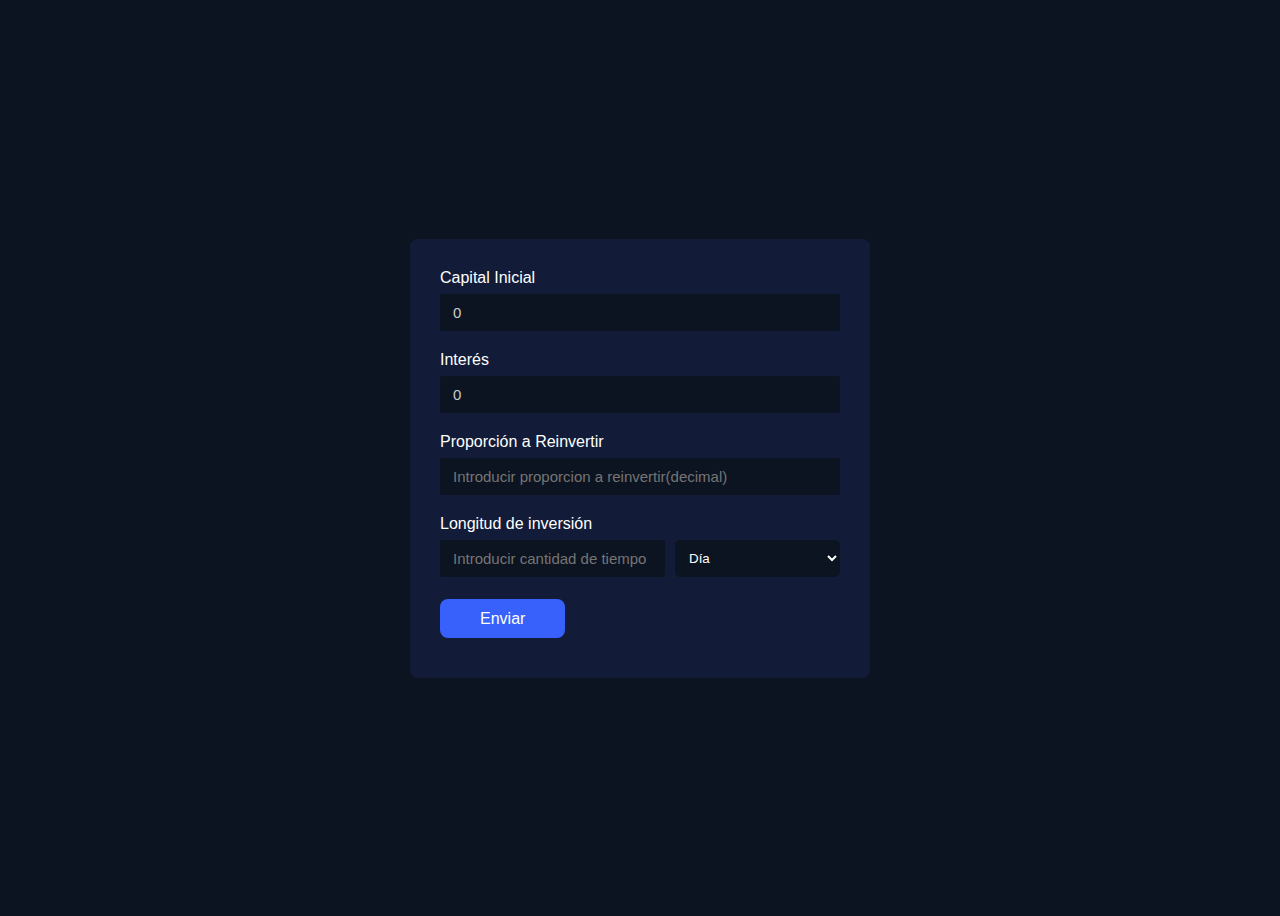
<file: index.html>
<!DOCTYPE html>
<html>
<head>
  <meta charset="UTF-8">
  <meta name="viewport" content="width=device-width, initial-scale=1.0">
    <link rel="stylesheet" href="styles.css">
</head>
<body>
    <div class="form-container">
        <form>
            <!-- <div class="form-group">
                <label for="investment-limit">Límite de inversión</label>
                <div class="bb">
                  <input placeholder="Introducir limite de la inversion" type="text" id="investment-limit" name="investment-limit">
                </div>
            </div> -->
            <div class="form-group">
                <label for="initial-capital">Capital Inicial</label>
                <div class="bb">
                  <input value="0" placeholder="Introducir capital inicial" autocomplete="off" type="text" id="initial-capital" name="initial-capital">
                </div>
            </div>
            <div class="form-group">
                <label for="interest">Interés</label>
               <div class="bb">
                  <input value="0" disabled required placeholder="Introducir interes a recibir(decimal)" type="text" id="interest" name="interest"  autocomplete="off" >
               </div>
            </div>
            <div class="form-group">
                <label for="reinvestment-ratio">Proporción a Reinvertir</label>
                <div class="bb">
                  <input required placeholder="Introducir proporcion a reinvertir(decimal)" autocomplete="off" type="text" id="reinvestment-ratio" name="reinvestment-ratio">
                </div>
            </div>
            <div class="form-group">
                <label for="investment-length">Longitud de inversión</label>
                <div class="select">
                  <div class="bb">
                    <input required placeholder="Introducir cantidad de tiempo" type="text" id="investment-length" name="investment-length"  autocomplete="off" >
                  </div>
                  <select>
                    <option value="day">Día</option>
                    <option value="month">Mes</option>
                    <option value="year">Año</option>
                </select>
                </div>
            </div>
            <div class="form-group">
                <a href="assets/tiempo.html" id="button">
                  Enviar
                </a>
            </div>
        </form>
    </div>
    <script src="code.js"></script>
</body>
</html>
</file>
<file: styles.css>
body {
  font-family: Arial, sans-serif;
  background: #0d1421;
  display: grid;
  place-items: center;
  height: 100vh;
}
.form-container {
  padding: 30px;
  border-radius: 8px;
  background-color: #121c38;
}

form{
  width: 400px;
  margin: 0 auto;
}

.form-group {
  margin-bottom: 20px;
}

.form-group .bb{
  background: #0d1421;
  margin-bottom: 13px;
  border-radius: 2px;
}

.form-group label {
  color: #fff;
  display: block;
  margin-bottom: 7px;
}

.form-group input {
  font-size: 15px;
  color: #ccc;
  width: 100%;
  padding: 10px 13px;
  border: none;
  display: block;
  background: transparent;
  border-radius: 8px;
}

.form-group a {
  height: 40px;
  padding: 11px 40px;
  background-color: #3861fb;
  color: white;
  text-decoration: none;
  border: none;
  border-radius: 8px;
  cursor: pointer;
}
.form-group a:hover {
  background-color: #2550eb;
}

input:active, input:focus{
  border: none;
  outline: none;
}

.select{
  display: flex;
  justify-content: start;
  align-items: center;
  gap: 10px;
}

select {
  margin-bottom: 13px;
  /* width: 200px; */
  flex: 1;
  padding: 10px;
  /* border: 1px solid #000; */
  border: none;
  border-radius: 5px;
  background-color: #0d1421;
  color: #fff;
}
option {
  color: #878eb6;
}
</file>
